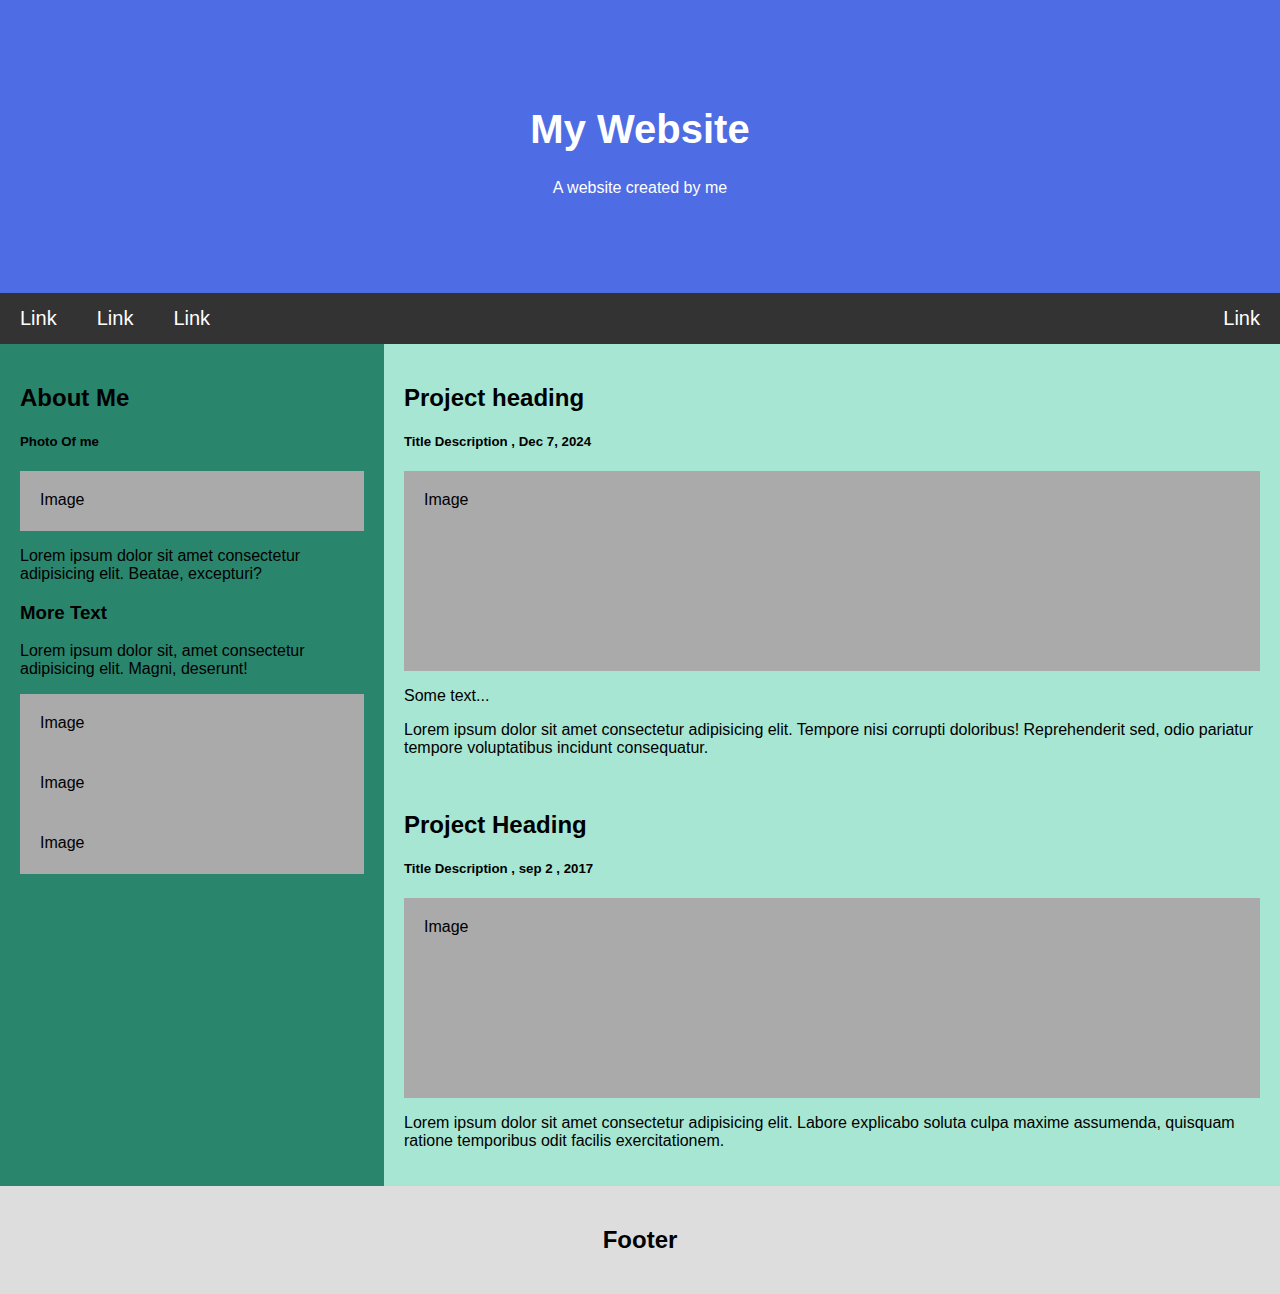
<file: Flex - CSS/index.html>
<!DOCTYPE html>
<html>
    <head>
        <title>Page Title</title>
        <meta charset="UTF-8">
        <meta name="viewport"  content="width=device-width, initial-scale=1">
        <link rel="stylesheet" href="style.css">
    </head>
    <body>
        <div class="header">
            <h1>
                My Website
            </h1>
            <p>
                A website created by me
            </p>
        </div>
        <div class="nav-bar" >
            <a href="#">Link</a>
            <a href="#">Link</a>
            <a href="#"> Link</a>
            <a href="#" class="right">Link</a>
        </div>

        <section>
            <div class="row">
                <div class="side">
                    <h2> About Me</h2>
                    <h5>Photo Of me</h5>
                    <div class="fakeing" style="height:60px">Image</div>
                    <p>
                        Lorem ipsum dolor sit amet consectetur adipisicing elit. Beatae, excepturi?
                    </p>

                    <h3>More Text</h3>
                    <p>Lorem ipsum dolor sit, amet consectetur adipisicing elit. Magni, deserunt!</p>
                    <div class="fakeing" style="height:60px;">Image</div>
                    <div class="fakeing" style="height:60px;">Image</div>
                    <div class="fakeing" style="height:60px;">Image</div>

                </div>
                <div class="main">
                    <h2>
                        Project heading
                    </h2>
                    <h5>
                        Title Description , Dec 7, 2024
                    </h5>
                    <div class="fakeing" style="height:200px;">Image</div>
                    <p>Some text...</p>
                    <p>Lorem ipsum dolor sit amet consectetur adipisicing elit. 
                        Tempore nisi corrupti doloribus! Reprehenderit sed,
                         odio pariatur tempore voluptatibus incidunt consequatur.</p>
                         <br>
                         <h2> Project Heading</h2>
                         <h5>
                            Title Description , sep 2 , 2017
                         </h5>
                         <div class="fakeing" style="height:200px;">Image</div>
                         <p>
                            Lorem ipsum dolor sit amet consectetur adipisicing elit.
                             Labore explicabo soluta culpa maxime assumenda, 
                             quisquam ratione temporibus odit facilis exercitationem.
                         </p>

                </div>
            </div>
            <div class="footer">
                <h2>
                    Footer
                </h2>
            </div>
            
        </section>
    </body>
</html>
</file>
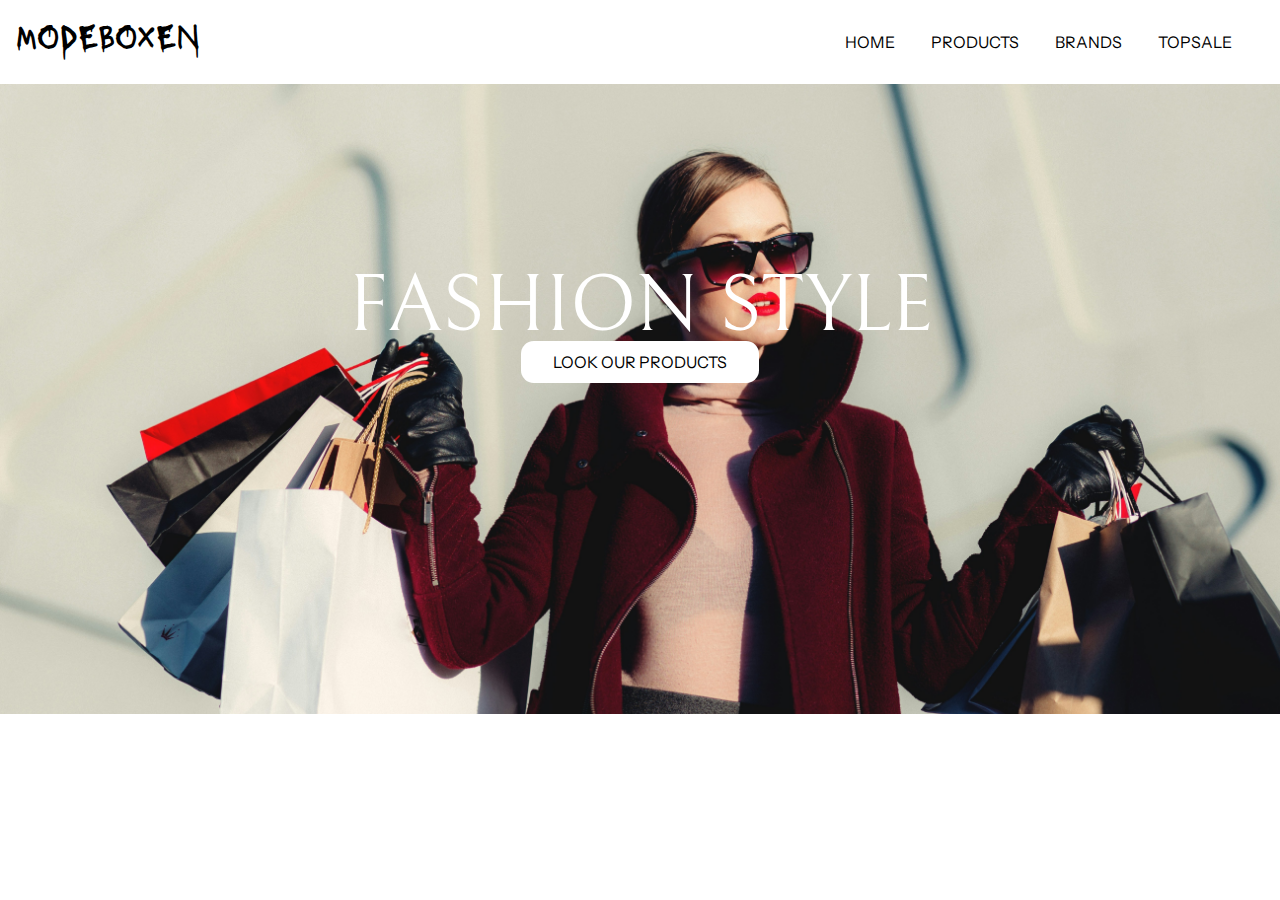
<file: Flex - CSS/fashion site/index.html>
<!DOCTYPE html>
<html lang="en">
<head>
    <meta charset="UTF-8">
    <meta name="viewport" content="width=device-width, initial-scale=1.0">
    <title>Fashion Dress</title>
    <link rel="stylesheet" href="style.css">
</head>
<body>
    <div  id="MainPage-Container">
      
 
    <header class="header">
      <h2 class="heading">MODEBOXEN</h2>
      <div class="nav-right">
        <a href="">HOME</a>
        <a href="">PRODUCTS</a>
        <a href="">BRANDS</a>
        <a href="">TOPSALE</a>
      </div>
      

  </header>

</div>

    <main>
        
      <div>
          <h1>FASHION STYLE </h1>
          
      
           <a href="">LOOK OUR PRODUCTS</a>
      </div>
  </main>
      <div id="dress-images">

      </div>
      
      <div id="fashion-images">

      </div>
    </div>
</body>
</html>
</file>
<file: Flex - CSS/style.css>
*{
    box-sizing: border-box;
}
body{   /*style body*/
    font-family:Arial, Helvetica, sans-serif;
    margin:0;
}

.header{
    padding:80px;
    text-align:center;
    background:#4e6ce3;
    color:white;

}
.header h1{
    font-size:40px;

}

.nav-bar{ /* navigation bar Style*/
    overflow:hidden;

    background-color:#333;
}
.nav-bar a{
    float:left;
    display:inline;
    color:rgb(255, 255, 255);
    text-align:Center;
    padding:14px 20px;
    text-decoration:none;
    font-size: 20px;



}

.nav-bar a.right{
    float:right;
}
.nav-bar a:hover{
    background-color:#ddd;
    color:black;
}
.row{
    display:-ms-flexbox;
    display:flex;
    -ms-flex-wrap:wrap;
    flex-wrap:wrap;
}
.side{
    -ms-flex:30%;
    flex:30%;
    background-color:#2a856d;
    padding:20px;

}
.main{
    -ms-flex:70%;
    flex:70%;
    background-color: #a7e6d2;
    padding:20px;

}
.fakeing{
    background-color: #aaa;
    width:100%;
    padding:20px;
}
.footer{
    padding:20px;
    text-align:center;
    background:#ddd;
}


@media screen and (max-width:700px){
    .row{
        flex-direction:column;
    }
}
@media screen and(max-width:400px){
    .navbar a{
        float:none;
        width:100%;
    }
}
</file>
<file: Flex - CSS/fashion site/style.css>
@import url('https://fonts.googleapis.com/css2?family=Bellefair&family=Instrument+Sans:ital,wght@0,400..700;1,400..700&family=Poppins:ital,wght@0,100;0,200;0,300;0,400;0,500;0,600;0,700;0,800;0,900;1,100;1,200;1,300;1,400;1,500;1,600;1,700;1,800;1,900&family=Rethink+Sans:ital,wght@0,400..800;1,400..800&display=swap');


@import url('https://fonts.googleapis.com/css2?family=Lacquer&family=Love+Light&display=swap');


*{
 box-sizing:border-box;
 margin:0;
    padding:0;
    
}
body{
    display:grid;
  

  
}
header{
    grid-template-columns: 1fr 1fr;
    grid-template-rows: 10vh;
}
.heading{
    float:left;
    color:black;
    text-align: center;
    padding:1rem;
    font-size:2rem;
    font-family: "Lacquer", system-ui;
    font-weight: 400;
    font-style: normal;

}
.nav-right{
    float:right;
    padding:2rem;
   }
   .active{
    text-decoration: none;
    border:0.1rem;
   
   
    background-color: #ff6666;
  
    padding:0.5rem 1rem;
    border-radius:0.8rem;
  
}
.nav-right a{
    text-decoration: none;
    color:rgb(0, 0, 0);
    padding:0.5rem 1rem;
    font-family: "Instrument Sans", sans-serif;
    font-optical-sizing: auto;
    font-weight: 400;
    font-style: normal;
}

main{
    background-image: url(images/freestocks-_3Q3tsJ01nc-unsplash.jpg);
    background-size:cover;
    background-position:center;
    height: 70vh;
}
main div{
    color: white;
    text-align: center;
 

   
}
main h1{
    font-family: "Bellefair", serif;
  font-weight: 400;
  font-style: normal;
  font-size: 5rem;
  padding-top:11rem;
}

    

main div p{
    padding:1rem;
    font-family: "Instrument Sans", sans-serif;
    font-optical-sizing: auto;
    font-weight: 400;
    font-style: normal;
    font-size:1.5rem;
    margin-bottom: 2.5rem;
    
}
main a{
    border:0.1rem;
text-decoration: none;
 background-color: white;
   color:rgb(0, 0, 0);
    padding:0.7rem 2rem;
    border-radius:0.8rem;
  font-size:1rem;
 

  font-family: "Instrument Sans", sans-serif;
   
    font-weight: 400;
    font-style: normal;
  }
</file>
